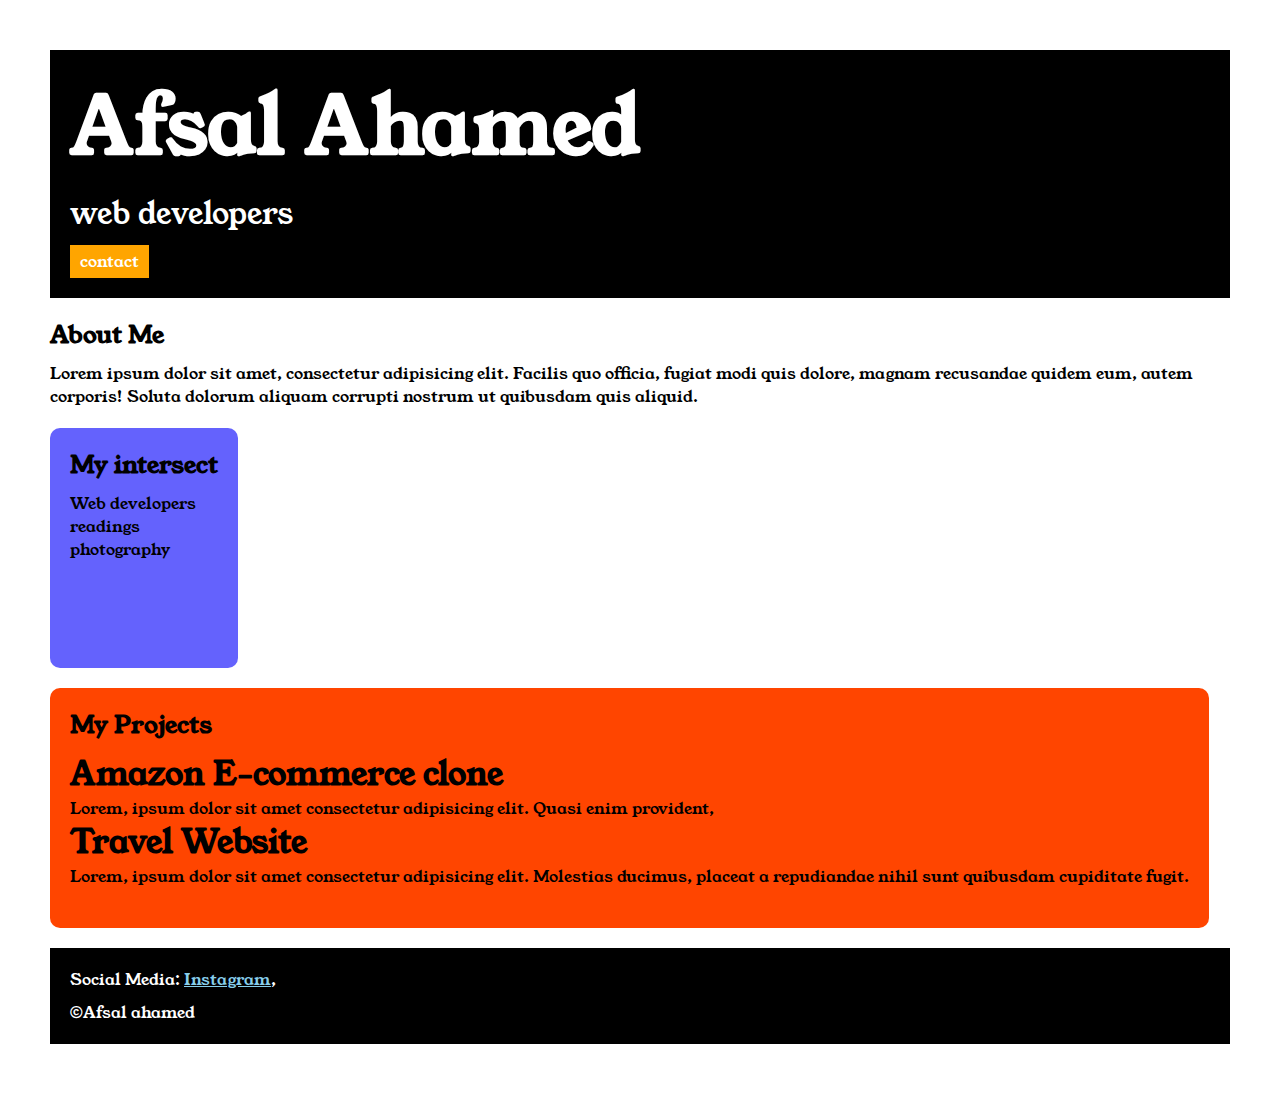
<file: index.html>
<!DOCTYPE html> 
<html>
    <head>
         <title>portfolio</title>
         <link rel="stylesheet" href="style.css">
         <link rel="preconnect" href="https://fonts.googleapis.com">
<link rel="preconnect" href="https://fonts.gstatic.com" crossorigin >
<link href="https://fonts.googleapis.com/css2?family=young+serif&display=swap" rel="stylesheet">
    </head>

    <body>
        <div class="container">

      <div class="section-one">
        <h1 class="section-one__Name">Afsal Ahamed</h1>
        <p class="section-one__role">web developers</p>
        <a class="section-one__contact" href="contact.html">contact</a>
      </div>

<div class="section-two">
<h2 class="section-two__tittle">About Me</h2>
   <p class="section-two__desc">Lorem ipsum dolor sit amet, consectetur adipisicing elit. Facilis quo officia, fugiat modi quis dolore, magnam recusandae quidem eum, autem corporis! Soluta dolorum aliquam corrupti nostrum ut quibusdam quis aliquid.</p>
</div>

<div class="section-three">
<h2 class="section-three__tittle"> My intersect </h2>
<ul class="section-three__desc">
    <li>Web developers</li>
    <li>readings</li>
    <li>photography</li>
</ul>
</div>

<div class="section-four">
<h2 class="section-four__tittle"> My Projects </h2>
<ul class="section-four__desc">
    <li>
        <h1>Amazon E-commerce clone </h1>
         <p>Lorem, ipsum dolor sit amet consectetur adipisicing elit. Quasi enim provident, </p>

    </li>
    <li>
        <h1>Travel Website </h1>
        <p>Lorem, ipsum dolor sit amet consectetur adipisicing elit. Molestias ducimus, placeat a repudiandae nihil sunt quibusdam cupiditate fugit.</p>
    </li>
</ul>
</div>

<div class="section-five">
    <p class="section-five__title">Social Media:
        <a href="https/www.instagram.com">Instagram</a>,
        <a href="https/www.linkedin.com"></a>
    </p>
    <p class="section-five__desc">&copy;Afsal ahamed</p>
    </div>

</div>
</body>
</html>
</file>
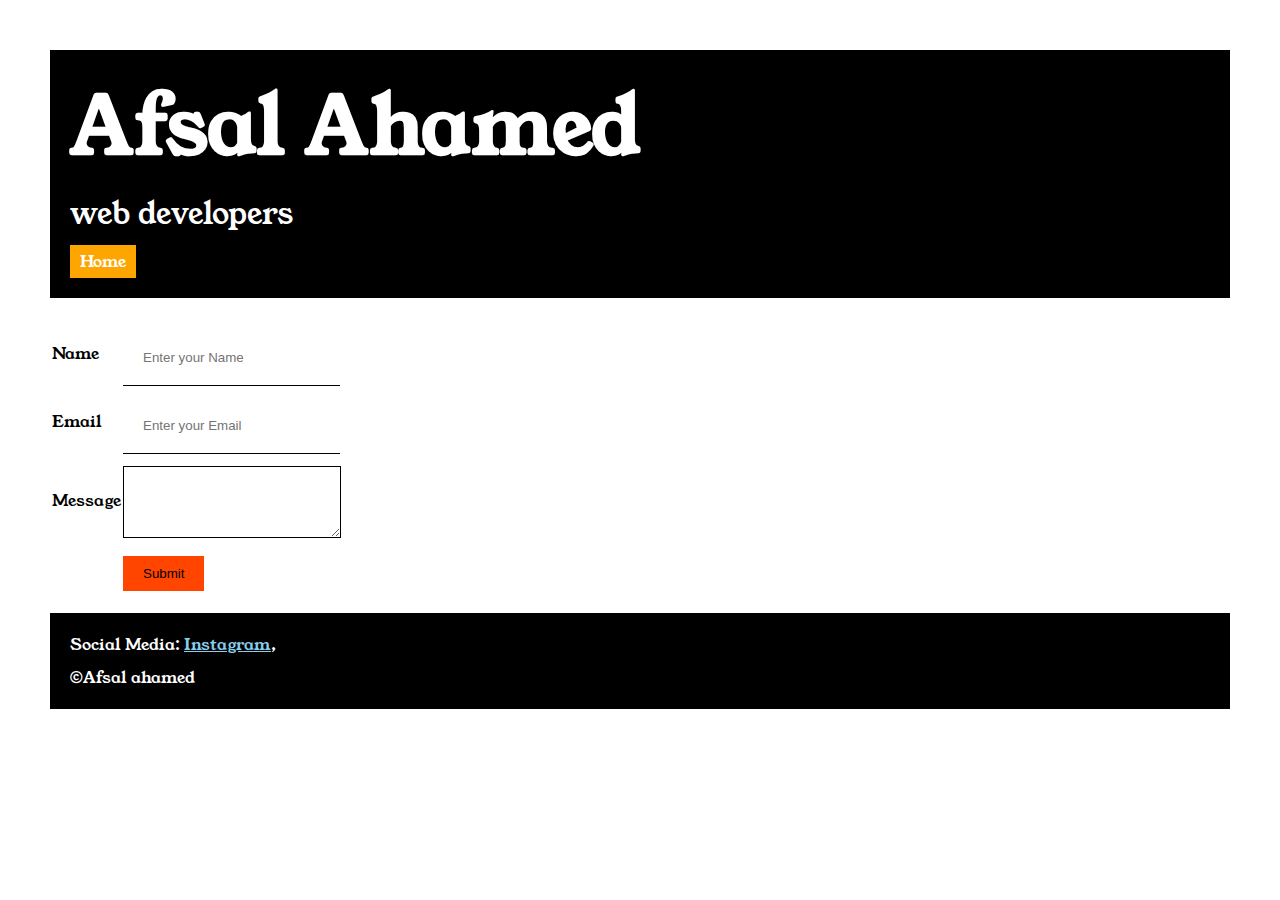
<file: contact.html>
<!DOCTYPE html>
<html lang="en">

<head>
    <meta charset="UTF-8">
    <meta name="viewport" content="width=device-width, initial-scale=1.0">
    <title>contact</title>
    <link rel="stylesheet" href="style.css">
     <link rel="preconnect" href="https://fonts.googleapis.com">
     <link rel="preconnect" href="https://fonts.gstatic.com" crossorigin >
    <link href="https://fonts.googleapis.com/css2?family=young+serif&display=swap" rel="stylesheet">
</head>

<body>
    <div class="container">
    <div class="section-one">
        <h1 class="section-one__Name">Afsal Ahamed</h1>
        <p class="section-one__role">web developers</p>
        <a class="section-one__contact" href="index.html">Home</a>
      </div>
      
      <div class="contact-form">
        <form>
            <table>
                <tr>
                    <td>Name</td>
                    <td><input type="text" placeholder="Enter your Name" class="contact-form__input"></td>
                </tr>
                <tr>
                    <td>Email</td>
                    <td><input type="email" placeholder="Enter your Email" class="contact-form__input"></td>
                </tr>
                <tr>
                    <td>Message</td>
                    <td>
                        <textarea placeholder="Message....." class="contact-form__textarea"> </textarea>
                    </td>
                </tr>
                <tr>
                    <td></td>
                    <td><input type="submit" class="contact-form__submit"></td>
                </tr>
    
            </table>
        </form>
      </div>
    
    <div class="section-five">
        <p class="section-five__title">Social Media:
            <a href="https/www.instagram.com">Instagram</a>,
            <a href="https/www.linkedin.com"></a>
        </p>
        <p class="section-five__desc">&copy;Afsal ahamed</p>
        </div>
    
    </div>
</body>

</html>
</file>
<file: style.css>
*{

    padding: 0;
    margin: 0;
}

body{
    font-family:'young serif',serif;
}

.container{
    padding: 50px;
}

.section-one{
    background-color: black;
    color: white;
    padding: 20px;
}

.section-one__contact{
    background-color:orange ;
    color: white;
    text-decoration: none;
    padding-left: 10px;
    padding-right: 10px;
    padding-top: 5px;
    padding-bottom: 5px;
    display: inline-block;
    margin-top: 10px;
}
.section-one__Name{
    font-size: 80px;
}
.section-one__role{
    font-size: 30px;
    margin-top:10px ;
}
.section-two,.section-three,.section-four,.section-five{
    margin-top: 20px;
}
.section-two__desc,.section-three__desc,.section-four__desc,.section-five__desc{
    margin-top: 10px;
}
 .section-five{
    background-color: black;
    color: white;
    padding:20px ;
 }
 .section-five__title a{
    color:skyblue ;
 }
 .section-three li,.section-four li{
    list-style: none;
 }
 .section-three{
    background-color: #6462fd ;
    color: black;
    padding: 20px;
    display: inline-block;
    height: 200px;
    border-radius: 10px;
    vertical-align: top;
 }
 .section-four{
    background-color: orangered;
    color: black;
    padding: 20px;
    display:inline-block ;
    height: 200px;
    border-radius: 10px;
    vertical-align: top;
 }

 .contact-form{
    margin-top: 20px;
 }

 .contact-form__input,.contact-form__textarea,.contact-form__submit{
    margin-top: 10px;
 }

 .contact-form__input{
    padding: 20px;
    border: none;
    border-bottom:solid black 1px;
 }
   
 .contact-form__textarea{
    padding: 20px;
    border: none;
    border:solid black 1px;
 }

 .contact-form__submit{
    background-color: orangered;
    color: black;
    padding-top: 10px;
    padding-bottom: 10px;
    padding-left: 20px;
    padding-right: 20px;
    border:none ;
 }
</file>
